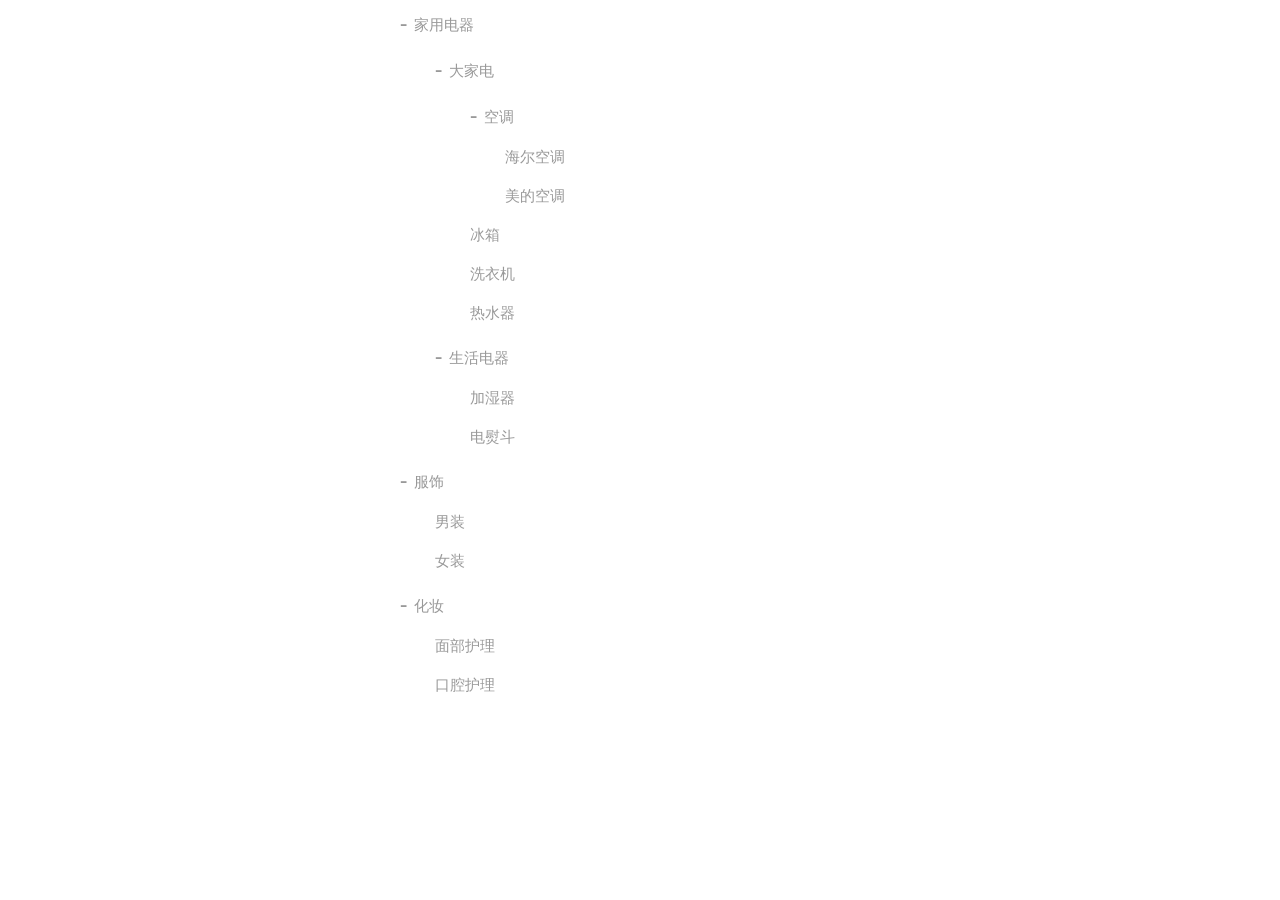
<file: index.html>
<!DOCTYPE html>
<html lang="en">

	<head>
		<meta charset="UTF-8">
		<meta name="viewport" content="width=device-width, initial-scale=1.0">
		<meta http-equiv="X-UA-Compatible" content="ie=edge">
		<link href="./css/style.css" rel="stylesheet" type="text/css" />
		<link href="./css/tree.css" rel="stylesheet" type="text/css" />
		<title>tree</title>
	</head>

	<body>
		<div class="tree-wrap">
			<div id='tree'></div>
		</div>
	</body>
	<script src="./js/util.js"></script>
	<script src="./js/tree.js"></script>
	<script>
		var json = [{
			"id": "4",
			"pid": "1",
			"name": "大家电"
		}, {
			"id": "5",
			"pid": "1",
			"name": "生活电器"
		}, {
			"id": "1",
			"pid": "0",
			"name": "家用电器"
		}, {
			"id": "2",
			"pid": "0",
			"name": "服饰"
		}, {
			"id": "3",
			"pid": "0",
			"name": "化妆"
		}, {
			"id": "7",
			"pid": "4",
			"name": "空调"
		}, {
			"id": "8",
			"pid": "4",
			"name": "冰箱"
		}, {
			"id": "9",
			"pid": "4",
			"name": "洗衣机"
		}, {
			"id": "10",
			"pid": "4",
			"name": "热水器"
		}, {
			"id": "11",
			"pid": "3",
			"name": "面部护理"
		}, {
			"id": "12",
			"pid": "3",
			"name": "口腔护理"
		}, {
			"id": "13",
			"pid": "2",
			"name": "男装"
		}, {
			"id": "14",
			"pid": "2",
			"name": "女装"
		}, {
			"id": "15",
			"pid": "7",
			"name": "海尔空调"
		}, {
			"id": "16",
			"pid": "7",
			"name": "美的空调"
		}, {
			"id": "19",
			"pid": "5",
			"name": "加湿器"
		}, {
			"id": "20",
			"pid": "5",
			"name": "电熨斗"
		}]
		var treeJson = initTreeJson(json)
		var tree = new EasyTree(
			document.querySelector('#tree'),
			treeJson, 
			{
				defaultExpandAll: true
			}
		)
		tree.init()
	</script>

</html>
</file>
<file: css/style.css>
* {
  margin: 0;
  padding: 0;
  box-sizing: border-box;
}

.tree-wrap {
  width: 500px;
  margin: auto;
}
</file>
<file: css/tree.css>
.tree-line {
  font-size: 15px;
  color: #999;
}

.tree-line .tree-content {
	padding: 10px;
  white-space: nowrap;
}

.tree-line>.tree-line {
  margin-left: 35px;
  display: none;
}

.tree-line.expand>.tree-line {
  display: block;
}

.tree-content .icon {
  font-size: 22px;
  color: #999;
  font-weight: 700;
  cursor: pointer;
  margin-right: 7px;
}

.tree-line.expand>.tree-content>.icon-expand {
  display: none;
}

.tree-line:not(.expand)>.tree-content>.icon-shrink {
  display: none;
}

.tree-line.leaf .icon{
  display: none;
}
</file>
